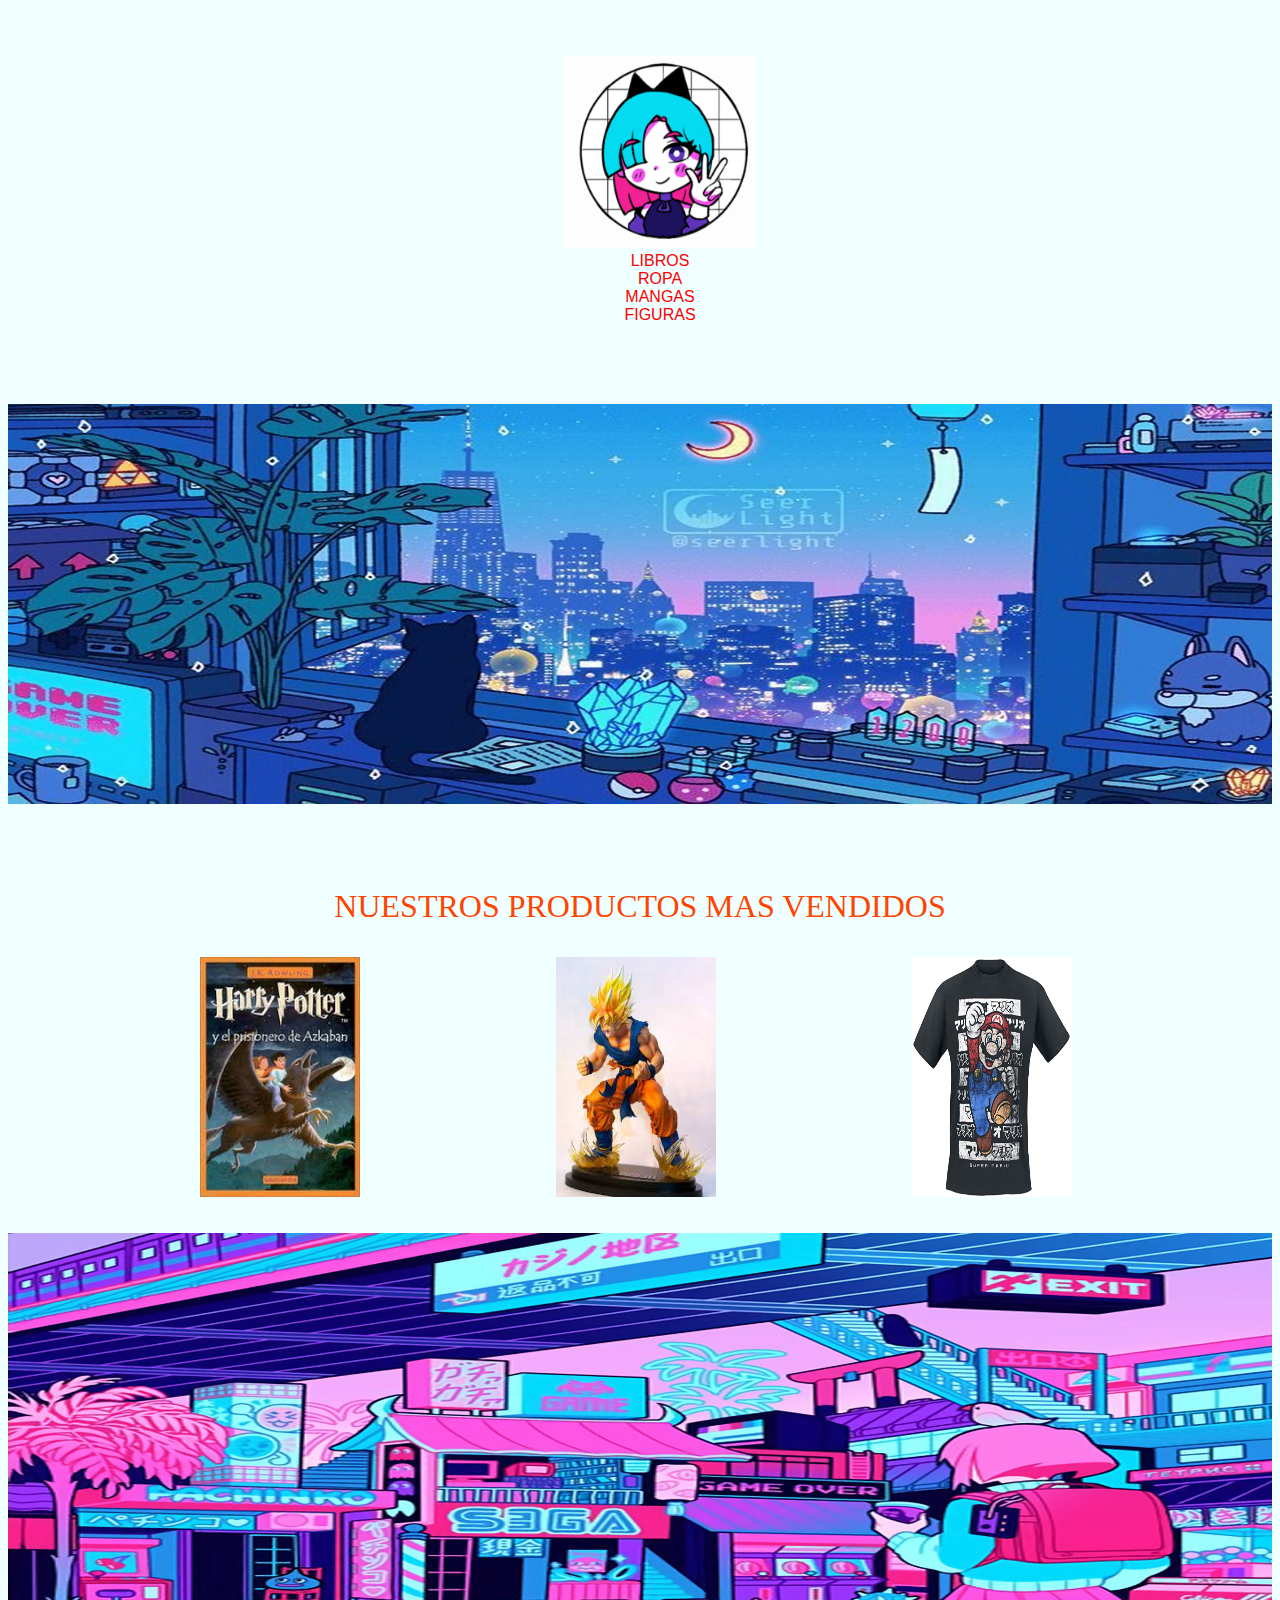
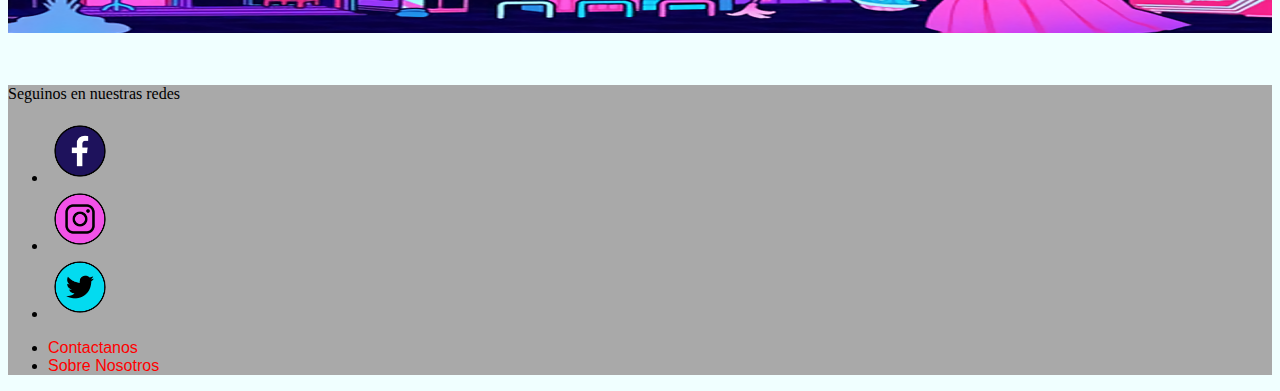
<file: Proyecto/index.html>
<!DOCTYPE html>
<html lang="en">
<head>
    <meta charset="UTF-8">
    <meta http-equiv="X-UA-Compatible" content="IE=edge">
    <meta name="viewport" content="width=device-width, initial-scale=1.0">
    <link rel="stylesheet" href="css/styles.css">
    <link rel="shortcut icon" href="favicon.png">
    <title>Mylittlemanga</title>
</head>
<body>
    <header>
        <nav id="menu">      
            <ul>
                <a href="index.html"><img class="imgmarca" src="img/marca.png" alt=""></a>
                <li>
                    <a href="pages/libros.html">LIBROS</a>
                </li>
                <li>
                    <a href="pages/ropa.html">ROPA</a>
                </li>
                
                <li>
                    <a href="pages/manga.html">MANGAS</a>
                </li>
                <li>
                    <a href="pages/figuras.html">FIGURAS</a>
                </li>
            </ul>
        </nav>
    </header>
    <img class="imgportada" src="img/fondo_a.png" alt="imagendelaportada">

    <div id="destacado">Nuestros productos mas vendidos</div>

    <img class="imgdestacado"src="img/libro8.jpg" alt="">
    <img class="imgdestacado"src="img/figura1.jpg" alt="">
    <img class="imgdestacado"src="img/ropa6.png" alt="">




    <img class="imgportada" src="img/fondo_b.png" alt="">


    <footer>Seguinos en nuestras redes
        <ul>
            <li>
                <a href="https://www.facebook.com" target="_blank"><img class="icono" src="img/faceicono.png" alt="iconodefacebook"></a>
            </li>
            <li>
                <a href="https://www.instagram.com"target="_blank"><img class="icono" src="img/instaicono.png" alt="iconodeinstagram"></a>
            </li>
            <li>
                <a href="https://www.twitter.com"target="_blank"><img class="icono" src="img/twittericono.png" alt="iconodetwitter"></a>
            </li>
        </ul>                
        <ul>
            <li>
                <a href="pages/contacto.html">Contactanos</a>
            </li>
            <li>
                <a href="pages/sobrenosotros.html">Sobre Nosotros</a>
            </li>
        </ul>

    </footer>
</file>
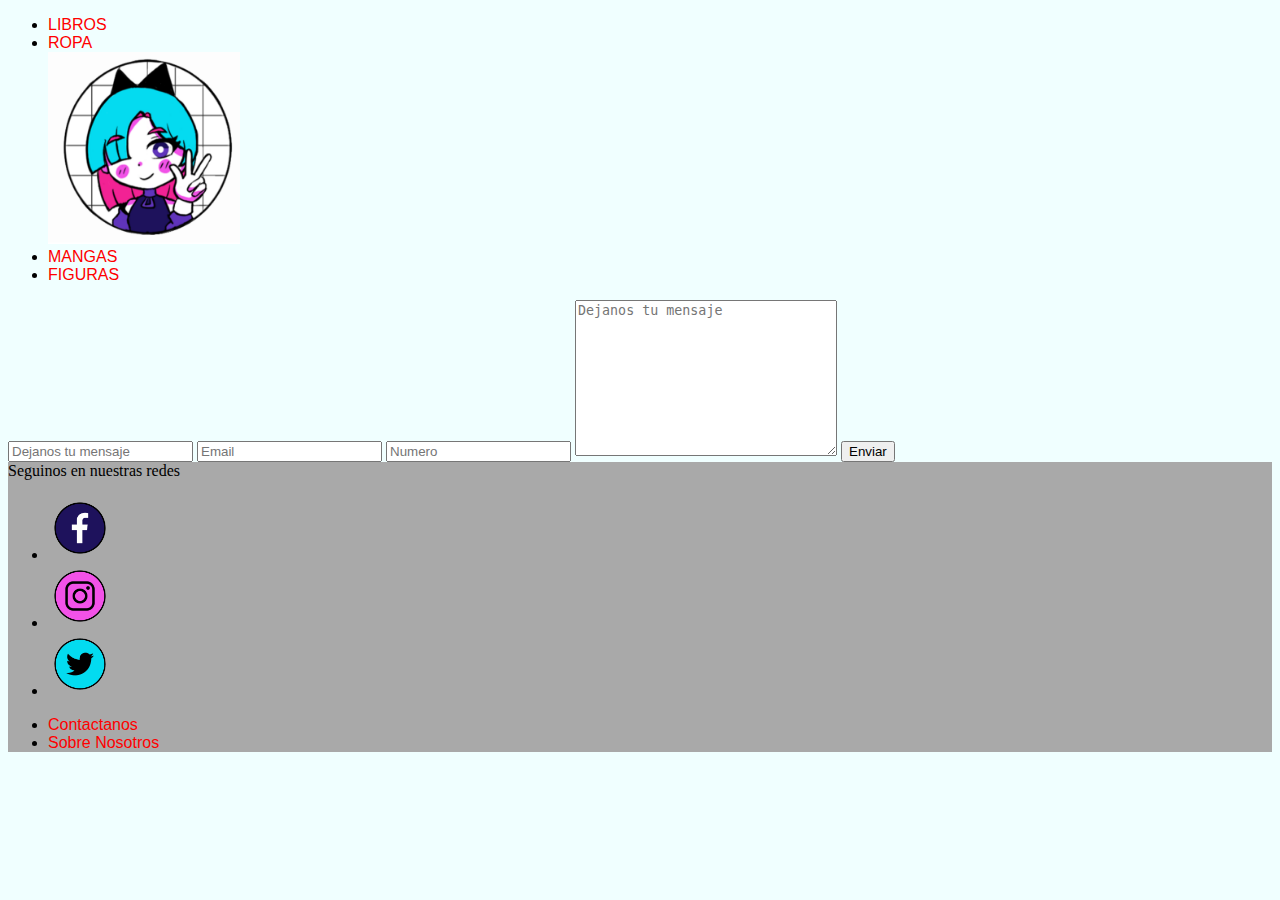
<file: Proyecto/pages/contacto.html>
<!DOCTYPE html>
<html lang="en">
<head>
    <meta charset="UTF-8">
    <meta http-equiv="X-UA-Compatible" content="IE=edge">
    <meta name="viewport" content="width=device-width, initial-scale=1.0">
    <link rel="stylesheet" href="../css/styles.css">
    <title>Mylittlemanga</title>
</head>
<body>
    <header>
        <nav class="botonera">      
            <ul>
                <li><a href="libros.html">LIBROS</a></li>
                <li><a href="ropa.html">ROPA</a></li>
                <a href="../index.html"><img class="imgmarca" src="../img/marca.png" alt=""></a>
                <li><a href="manga.html">MANGAS</a></li>
                <li><a href="figuras.html">FIGURAS</a></li>
            </ul>
        </nav>
    </header>
    <form> 
        <input type="text" placeholder="Dejanos tu mensaje"> 
        <input type="email" name="" id="" placeholder="Email">
        <input type="tel" name="" id="" placeholder="Numero">
        <textarea name="" id="" cols="30" rows="10" placeholder="Dejanos tu mensaje"></textarea>
        <input type="submit" value="Enviar">
    </form>
    
    <footer>Seguinos en nuestras redes
        <ul>
            <li>
                <a href="https://www.facebook.com" target="_blank"><img class="icono" src="../img/faceicono.png" alt="iconodefacebook"></a>
            </li>
            <li>
                <a href="https://www.instagram.com"target="_blank"><img class="icono" src="../img/instaicono.png" alt="iconodeinstagram"></a>
            </li>
            <li>
                <a href="https://www.twitter.com"target="_blank"><img class="icono" src="../img/twittericono.png" alt="iconodetwitter"></a>
            </li>
        </ul>                
        <ul>
            <li>
                <a href="../pages/contacto.html">Contactanos</a>
            </li>
            <li>
                <a href="../pages/sobrenosotros.html">Sobre Nosotros</a>
            </li>
        </ul>

    </footer>
</file>
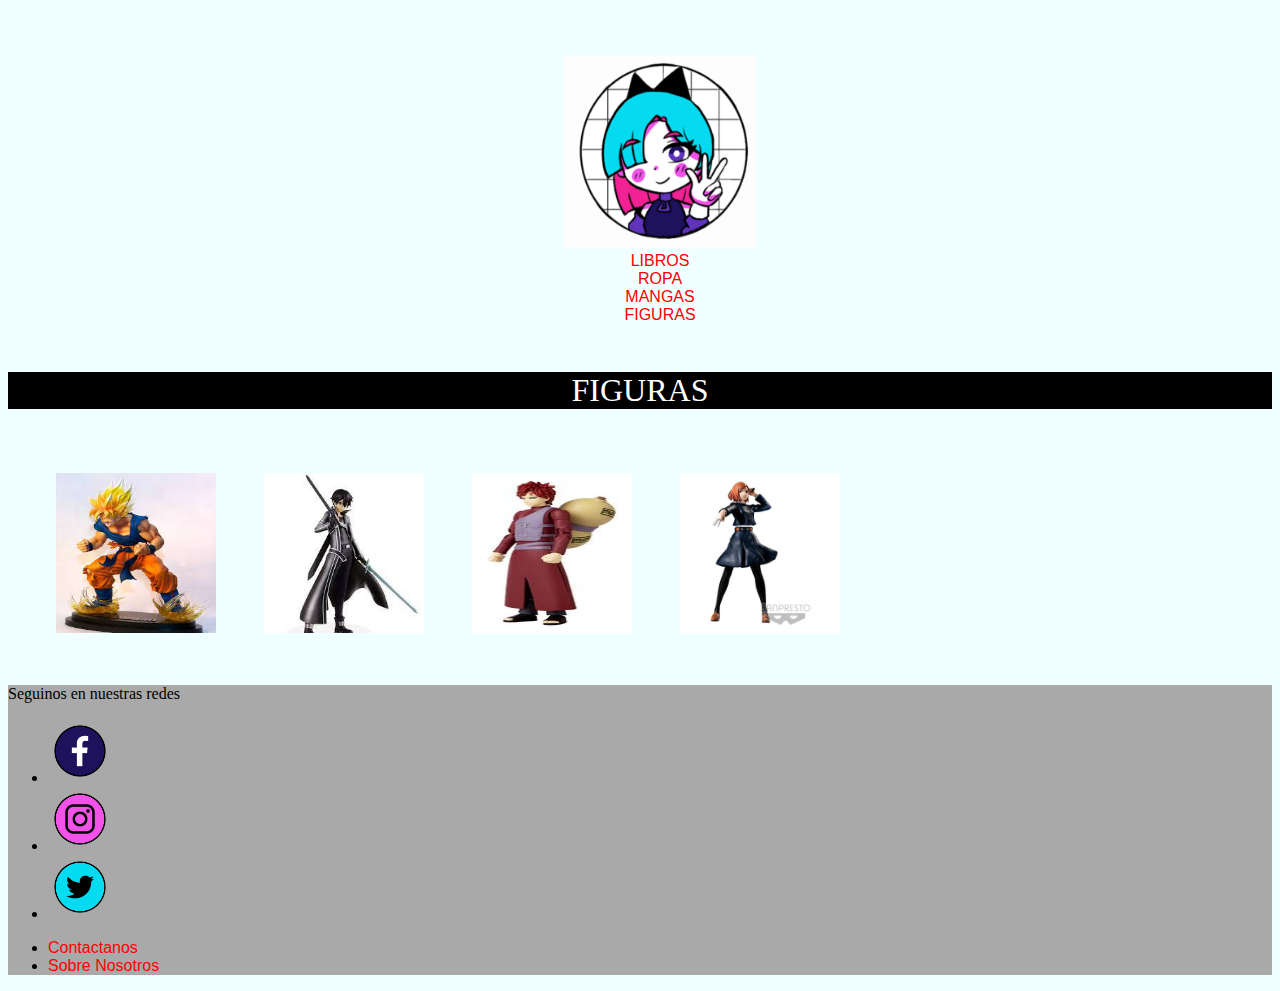
<file: Proyecto/pages/figuras.html>
<!DOCTYPE html>
<html lang="en">
<head>
    <meta charset="UTF-8">
    <meta http-equiv="X-UA-Compatible" content="IE=edge">
    <meta name="viewport" content="width=device-width, initial-scale=1.0">
    <link rel="stylesheet" href="../css/styles.css">
    <title>karisamanga</title>
</head>
<body>
    <header>
        <nav id="menu">      
            <ul>
                <a href="../index.html"><img class="imgmarca" src="../img/marca.png" alt=""></a>
                <li>
                    <a href="libros.html">LIBROS</a>
                </li>
                <li>
                    <a href="ropa.html">ROPA</a>
                </li>
                <li>
                    <a href="manga.html">MANGAS</a>
                </li>
                <li>
                    <a href="figuras.html">FIGURAS</a>
                </li>
            </ul>
        </nav>
    </header>
    
    <section>Figuras</section>
    <div></div>
    
    <table>
        <img class="imgproducto"src="../img/figura1.jpg" alt="">
        <img class="imgproducto"src="../img/figura2.jpg" alt="">
        <img class="imgproducto"src="../img/figura3.jpg" alt="">
        <img class="imgproducto"src="../img/figura4.jpg" alt="">
    </table>

    <footer>Seguinos en nuestras redes
        <ul>
            <li>
                <a href="https://www.facebook.com" target="_blank"><img class="icono" src="../img/faceicono.png" alt="iconodefacebook"></a>
            </li>
            <li>
                <a href="https://www.instagram.com"target="_blank"><img class="icono" src="../img/instaicono.png" alt="iconodeinstagram"></a>
            </li>
            <li>
                <a href="https://www.twitter.com"target="_blank"><img class="icono" src="../img/twittericono.png" alt="iconodetwitter"></a>
            </li>
        </ul>                
        <ul>
            <li>
                <a href="../pages/contacto.html">Contactanos</a>
            </li>
            <li>
                <a href="../pages/sobrenosotros.html">Sobre Nosotros</a>
            </li>
        </ul>

    </footer>
</file>
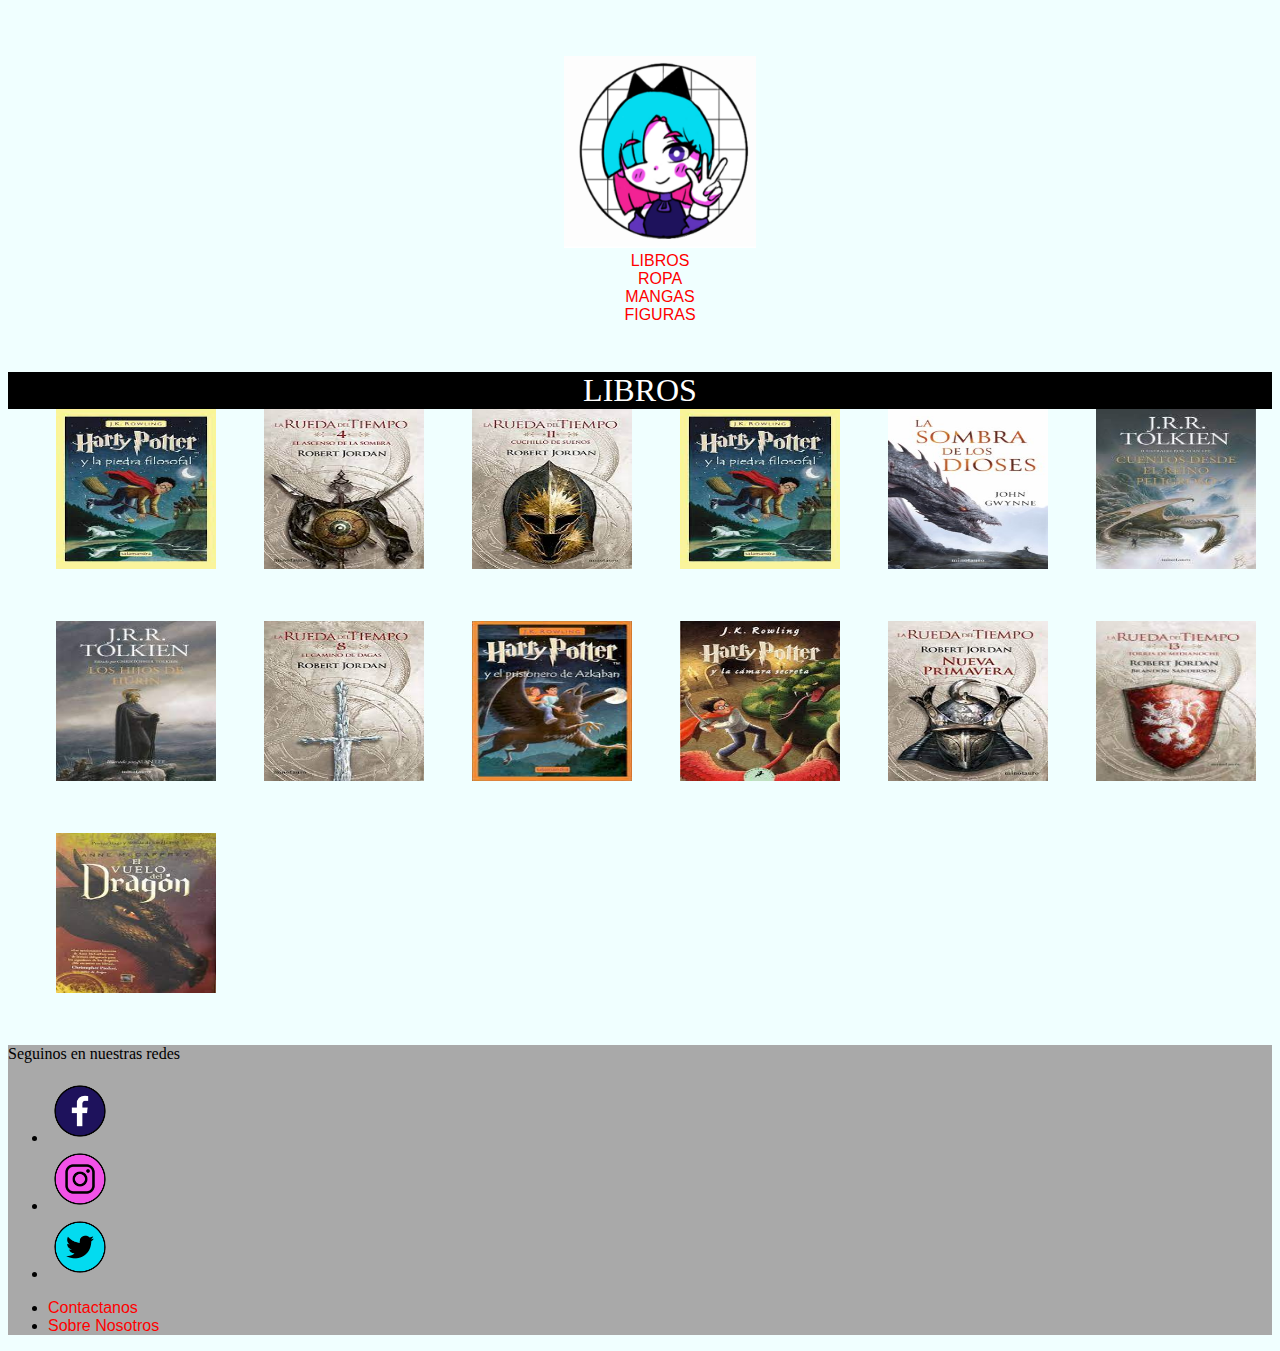
<file: Proyecto/pages/libros.html>
<!DOCTYPE html>
<html lang="en">
<head>
    <meta charset="UTF-8">
    <meta http-equiv="X-UA-Compatible" content="IE=edge">
    <meta name="viewport" content="width=device-width, initial-scale=1.0">
    <link rel="stylesheet" href="../css/styles.css">
    <title>karisamanga</title>
</head>
<body>
    <header>
        <nav id="menu">      
            <ul>
                <a href="../index.html"><img class="imgmarca" src="../img/marca.png" alt=""></a>
                <li>
                    <a href="libros.html">LIBROS</a>
                </li>
                <li>
                    <a href="ropa.html">ROPA</a>
                </li>
                <li>
                    <a href="manga.html">MANGAS</a>
                </li>
                <li>
                    <a href="figuras.html">FIGURAS</a>
                </li>
            </ul>
        </nav>
    </header>
    
    <section>Libros</section>
    
    <table>
        <img class="imgproducto" src="../img/libro1.jpg" alt="">
        <img class="imgproducto"src="../img/libro2.jpg" alt="">
        <img class="imgproducto"src="../img/libro3.jpg" alt="">
        <img class="imgproducto"src="../img/libro1.jpg" alt="">
        <img class="imgproducto"src="../img/libro4.jpg" alt="">
        <img class="imgproducto"src="../img/libro5.jpg" alt="">
        <img class="imgproducto"src="../img/libro6.jpg" alt="">
        <img class="imgproducto"src="../img/libro7.jpg" alt="">
        <img class="imgproducto"src="../img/libro8.jpg" alt="">
        <img class="imgproducto"src="../img/libro9.jpg" alt="">
        <img class="imgproducto"src="../img/libro10.jpg" alt="">
        <img class="imgproducto"src="../img/libro11.jpg" alt="">
        <img class="imgproducto"src="../img/libro12.jpg" alt="">
    </table>
    <footer>Seguinos en nuestras redes
        <ul>
            <li>
                <a href="https://www.facebook.com" target="_blank"><img class="icono" src="../img/faceicono.png" alt="iconodefacebook"></a>
            </li>
            <li>
                <a href="https://www.instagram.com"target="_blank"><img class="icono" src="../img/instaicono.png" alt="iconodeinstagram"></a>
            </li>
            <li>
                <a href="https://www.twitter.com"target="_blank"><img class="icono" src="../img/twittericono.png" alt="iconodetwitter"></a>
            </li>
        </ul>                
        <ul>
            <li>
                <a href="../pages/contacto.html">Contactanos</a>
            </li>
            <li>
                <a href="../pages/sobrenosotros.html">Sobre Nosotros</a>
            </li>
        </ul>

    </footer>
</file>
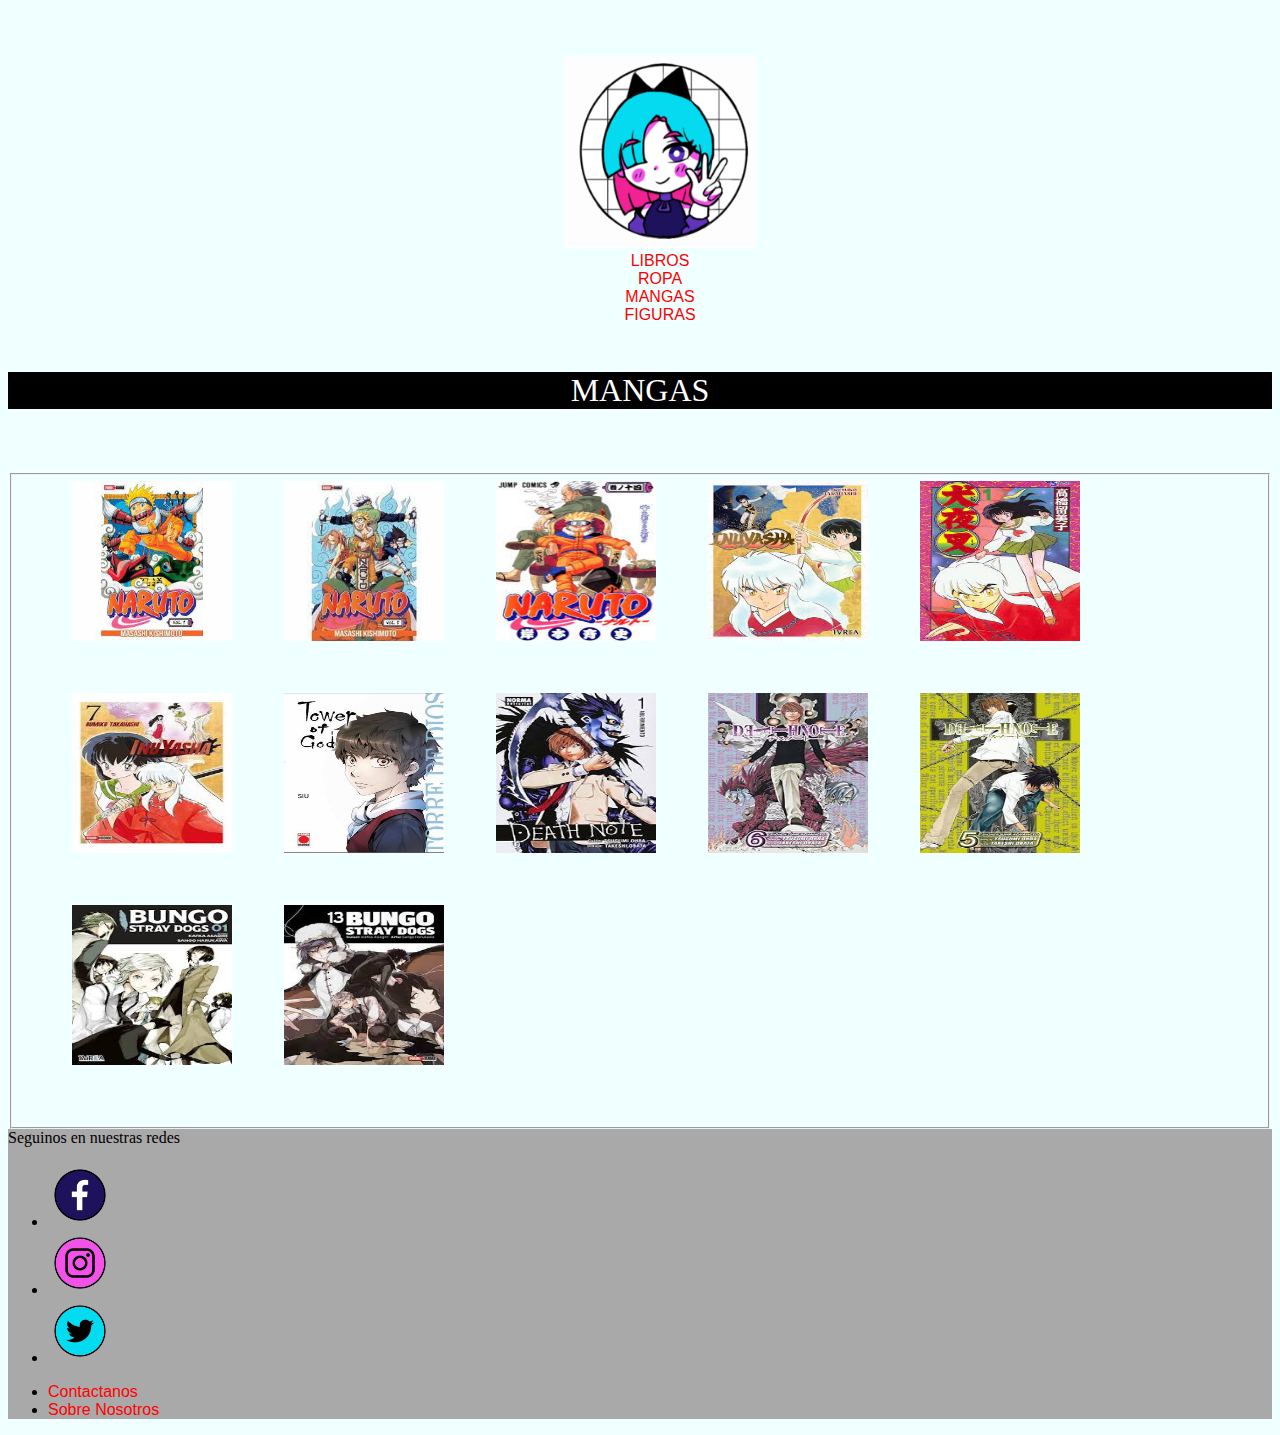
<file: Proyecto/pages/manga.html>
<!DOCTYPE html>
<html lang="en">
<head>
    <meta charset="UTF-8">
    <meta http-equiv="X-UA-Compatible" content="IE=edge">
    <meta name="viewport" content="width=device-width, initial-scale=1.0">
    <link rel="stylesheet" href="../css/styles.css">
    <title>karisamanga</title>
</head>
<body>
    <header>
        <nav id="menu">      
            <ul>
                <a href="../index.html"><img class="imgmarca" src="../img/marca.png" alt=""></a>
                <li>
                    <a href="libros.html">LIBROS</a>
                </li>
                <li>
                    <a href="ropa.html">ROPA</a>
                </li>
                <li>
                    <a href="manga.html">MANGAS</a>
                </li>
                <li>
                    <a href="figuras.html">FIGURAS</a>
                </li>
            </ul>
        </nav>
    </header>
    
    
    <section>MANGAS</section>
    <div></div>
    <table>
        <fieldset>
            <img class="imgproducto" src="../img/manga1.jpg" alt="">
            <img class="imgproducto" src="../img/manga2.jpg" alt="">
            <img class="imgproducto" src="../img/manga3.jpg" alt="">
            <img class="imgproducto" src="../img/manga4.jpg" alt="">
            <img class="imgproducto" src="../img/manga5.jpg" alt="">
            <img class="imgproducto" src="../img/manga6.jpg" alt="">
            <img class="imgproducto" src="../img/manga7.jpg" alt="">
            <img class="imgproducto" src="../img/manga8.jpg" alt="">
            <img class="imgproducto" src="../img/manga9.jpg" alt="">
            <img class="imgproducto" src="../img/manga10.jpg" alt="">
            <img class="imgproducto" src="../img/manga11.jpg" alt="">
            <img class="imgproducto" src="../img/manga12.jpg" alt="">
        </fieldset>
    </table>
    <footer>Seguinos en nuestras redes
        <ul>
            <li>
                <a href="https://www.facebook.com" target="_blank"><img class="icono" src="../img/faceicono.png" alt="iconodefacebook"></a>
            </li>
            <li>
                <a href="https://www.instagram.com"target="_blank"><img class="icono" src="../img/instaicono.png" alt="iconodeinstagram"></a>
            </li>
            <li>
                <a href="https://www.twitter.com"target="_blank"><img class="icono" src="../img/twittericono.png" alt="iconodetwitter"></a>
            </li>
        </ul>                
        <ul>
            <li>
                <a href="../pages/contacto.html">Contactanos</a>
            </li>
            <li>
                <a href="../pages/sobrenosotros.html">Sobre Nosotros</a>
            </li>
        </ul>

    </footer>
</file>
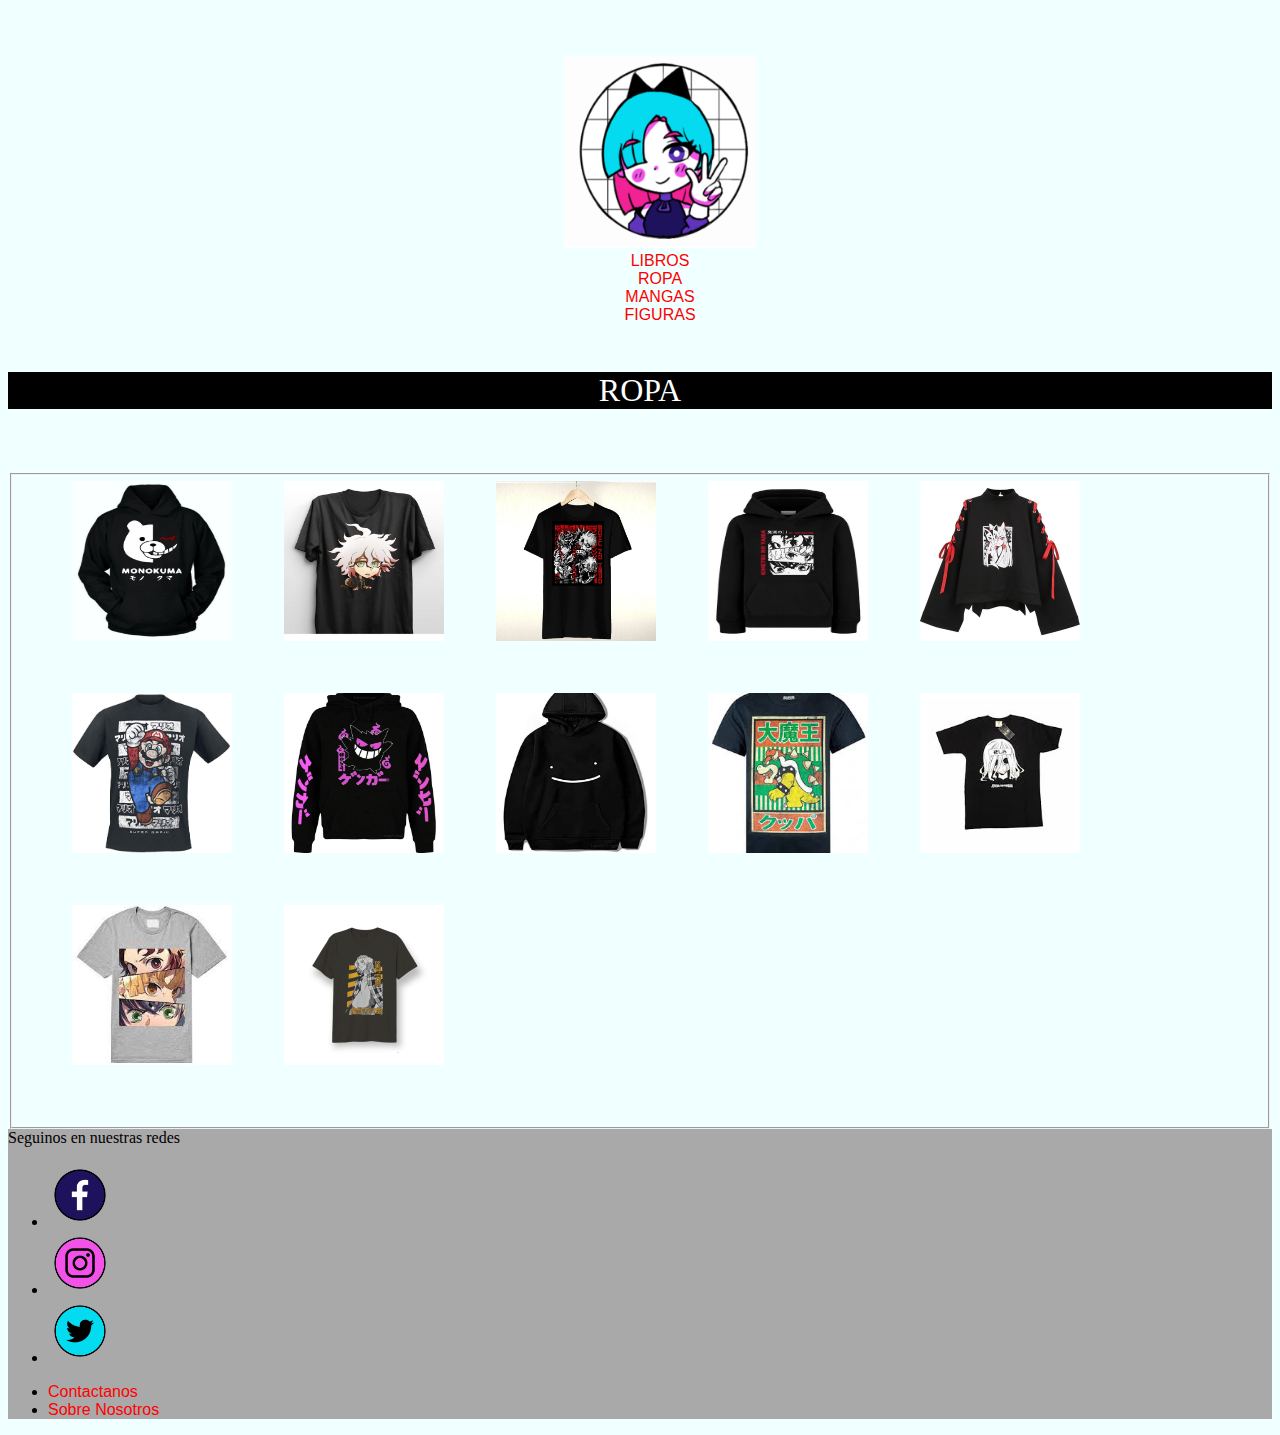
<file: Proyecto/pages/ropa.html>
<!DOCTYPE html>
<html lang="en">
<head>
    <meta charset="UTF-8">
    <meta http-equiv="X-UA-Compatible" content="IE=edge">
    <meta name="viewport" content="width=device-width, initial-scale=1.0">
    <link rel="stylesheet" href="../css/styles.css">
    <title>Mylittlemanga</title>
</head>
<body>
    <header>
        <nav id="menu">      
            <ul>
                <a href="../index.html"><img class="imgmarca" src="../img/marca.png" alt=""></a>
                <li>
                    <a href="libros.html">LIBROS</a>
                </li>
                <li>
                    <a href="ropa.html">ROPA</a>
                </li>
                <li>
                    <a href="manga.html">MANGAS</a>
                </li>
                <li>
                    <a href="figuras.html">FIGURAS</a>
                </li>
            </ul>
        </nav>
    </header>
    
    <section>Ropa</section>
    <div></div>
    <table>
         <fieldset>  
            <img class="imgproducto"src="../img/ropa1.jpg" alt="">
            <img class="imgproducto"src="../img/ropa2.jpg" alt="">
            <img class="imgproducto"src="../img/ropa3.jpg" alt="">
            <img class="imgproducto"src="../img/ropa4.jpg" alt="">
            <img class="imgproducto"src="../img/ropa5.jpg" alt="">
            <img class="imgproducto"src="../img/ropa6.png" alt="">
            <img class="imgproducto"src="../img/ropa7.jpg" alt="">
            <img class="imgproducto"src="../img/ropa8.jpg" alt="">
            <img class="imgproducto"src="../img/ropa9.jpg" alt="">
            <img class="imgproducto"src="../img/ropa10.jpg" alt="">
            <img class="imgproducto"src="../img/ropa11.jpg" alt="">
            <img class="imgproducto"src="../img/ropa12.png" alt="">
        </fieldset> 
    </table>
    <footer>Seguinos en nuestras redes
        <ul>
            <li>
                <a href="https://www.facebook.com" target="_blank"><img class="icono" src="../img/faceicono.png" alt="iconodefacebook"></a>
            </li>
            <li>
                <a href="https://www.instagram.com"target="_blank"><img class="icono" src="../img/instaicono.png" alt="iconodeinstagram"></a>
            </li>
            <li>
                <a href="https://www.twitter.com"target="_blank"><img class="icono" src="../img/twittericono.png" alt="iconodetwitter"></a>
            </li>
        </ul>                
        <ul>
            <li>
                <a href="../pages/contacto.html">Contactanos</a>
            </li>
            <li>
                <a href="../pages/sobrenosotros.html">Sobre Nosotros</a>
            </li>
        </ul>

    </footer>
</file>
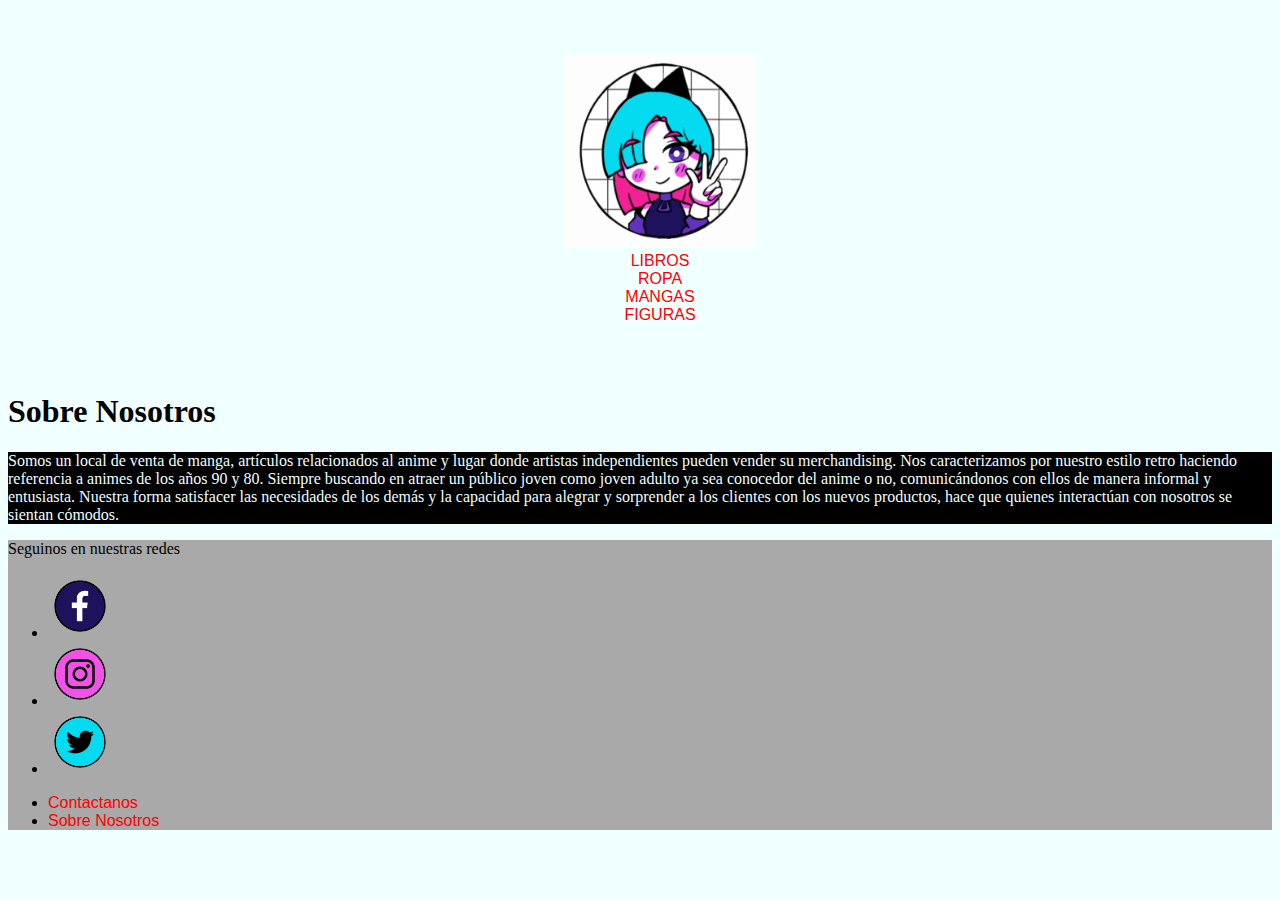
<file: Proyecto/pages/sobrenosotros.html>
<!DOCTYPE html>
<html lang="en">
<head>
    <meta charset="UTF-8">
    <meta http-equiv="X-UA-Compatible" content="IE=edge">
    <meta name="viewport" content="width=device-width, initial-scale=1.0">
    <link rel="stylesheet" href="../css/styles.css">
    <title>Mylittlemanga</title>
</head>
<body>
    <header>
        <nav id="menu">      
            <ul>
                <a href="../index.html"><img class="imgmarca" src="../img/marca.png" alt=""></a>
                <li>
                    <a href="libros.html">LIBROS</a>
                </li>
                <li>
                    <a href="ropa.html">ROPA</a>
                </li>
                <li>
                    <a href="manga.html">MANGAS</a>
                </li>
                <li>
                    <a href="figuras.html">FIGURAS</a>
                </li>
            </ul>
        </nav>
    </header>
    <h1>Sobre Nosotros</h1>

    <p>Somos un local de venta de manga, artículos relacionados al anime y lugar donde artistas independientes pueden vender su merchandising. Nos caracterizamos por nuestro estilo retro haciendo referencia a animes de los años 90 y 80. Siempre buscando en atraer un público joven como joven adulto ya sea conocedor del anime o no, comunicándonos con ellos de manera informal y entusiasta.
        Nuestra forma satisfacer las necesidades de los demás y la capacidad para alegrar y sorprender a los clientes con los nuevos productos, hace que quienes interactúan con nosotros se sientan cómodos.
    </p>
    <footer>Seguinos en nuestras redes
        <ul>
            <li>
                <a href="https://www.facebook.com" target="_blank"><img class="icono" src="../img/faceicono.png" alt="iconodefacebook"></a>
            </li>
            <li>
                <a href="https://www.instagram.com"target="_blank"><img class="icono" src="../img/instaicono.png" alt="iconodeinstagram"></a>
            </li>
            <li>
                <a href="https://www.twitter.com"target="_blank"><img class="icono" src="../img/twittericono.png" alt="iconodetwitter"></a>
            </li>
        </ul>                
        <ul>
            <li>
                <a href="../pages/contacto.html">Contactanos</a>
            </li>
            <li>
                <a href="../pages/sobrenosotros.html">Sobre Nosotros</a>
            </li>
        </ul>

    </footer>
</file>
<file: Proyecto/css/styles.css>
html {
    font: size 62.5%;
}
body {
    background-color:azure;
}
a {
    text-decoration: none;
    font-size: 1rem;
    font-family: sans-serif;
    color: red;
}
img {
    width: 100%;
}

.imgmarca {
     width: 12rem;
     height: 12rem;
}
#menu {
    padding: 2rem;
    text-align: center;
}
#menu li {
    list-style: none;
}
.imgportada{
    height: 25rem;
    margin-top: 2rem;
    margin-bottom: 3rem;

}
.imgproducto {
    width: 10rem;
    height: 10rem;
    padding-left: 3rem;
    padding-bottom: 3rem;
}
.imgdestacado {
    width: 10rem;
    height: 15rem;
    padding-left: 12rem;
}
#destacado {
    text-align: center;
    text-transform: uppercase;
    font-size: 2rem;
    color: orangered;
}
footer {
    background-color: darkgrey;
}
.icono {
    height: 4rem;
    width: 4rem;
}
p {
    font-size: 1rem;
    color: azure;
    background-color: black;
}
section {
    text-align: center;
    font-size: 2rem;
    text-transform: uppercase;
    color: white;
    background-color: black;
}
div{
    padding: 2rem;
}
</file>
